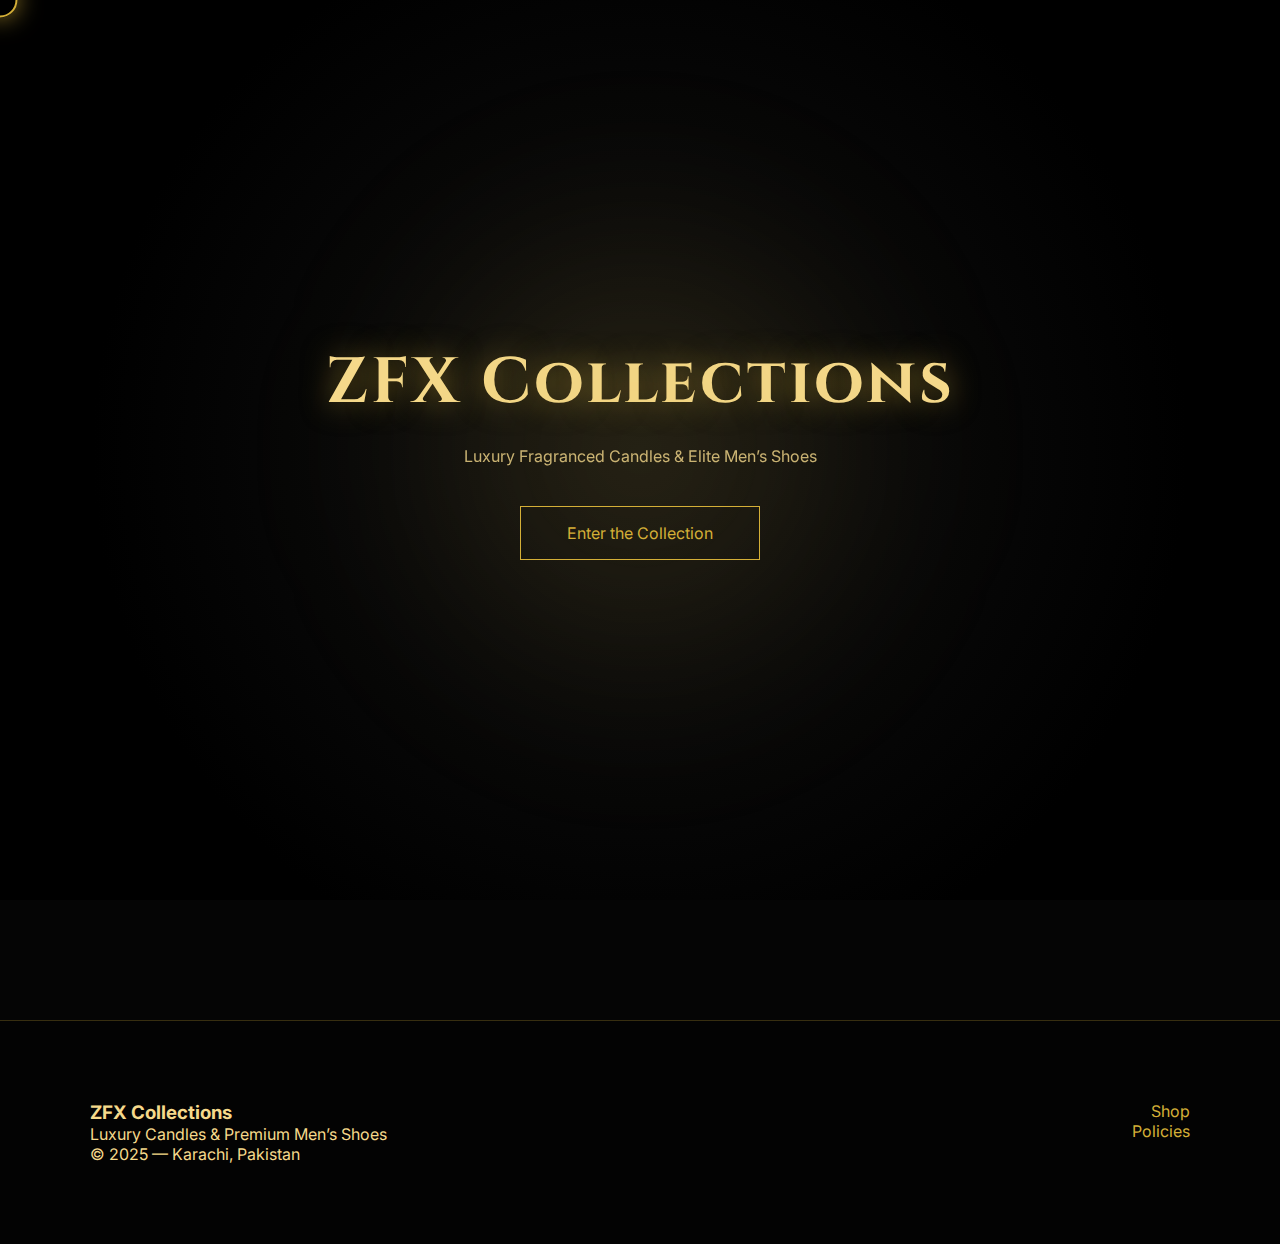
<file: zfx-collections-final/index.html>
<!DOCTYPE html>
<html lang="en">
<head>
<meta charset="UTF-8">
<title>ZFX Collections</title>
<link href="https://fonts.googleapis.com/css2?family=Cinzel:wght@500;700&family=Inter:wght@300;400;600&display=swap" rel="stylesheet">
<link rel="stylesheet" href="css/style.css">
</head>
<body>

<div class="cursor"></div>

<section class="hero">
  <div class="hero-glow"></div>
  <h1 class="brand-title">ZFX Collections</h1>
  <p class="tagline">Luxury Fragranced Candles & Elite Men’s Shoes</p>
  <a href="shop.html" class="cta">Enter the Collection</a>
</section>

<footer>
  <div class="footer-inner">
    <div>
      <h3>ZFX Collections</h3>
      <p>Luxury Candles & Premium Men’s Shoes</p>
      <p>© 2025 — Karachi, Pakistan</p>
    </div>
    <div class="footer-links">
      <a href="shop.html">Shop</a>
      <a href="policies.html">Policies</a>
    </div>
  </div>
</footer>

<script src="js/app.js"></script>
</body>
</html>
</file>
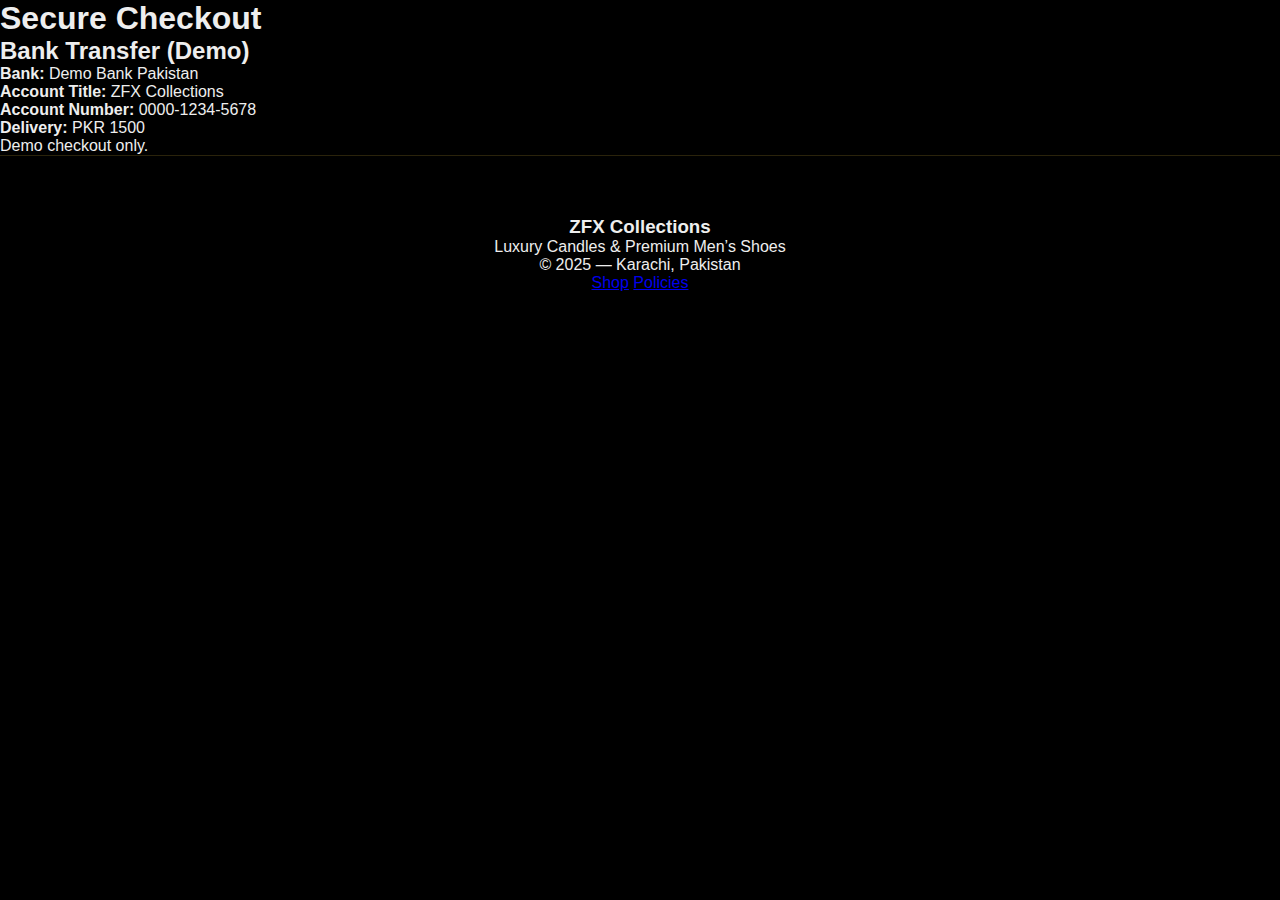
<file: checkout.html>
<!DOCTYPE html>
<html lang="en">
<head>
<meta charset="UTF-8">
<title>Checkout | ZFX Collections</title>
<link href="https://fonts.googleapis.com/css2?family=Cinzel:wght@500;700&family=Inter:wght@300;400;600&display=swap" rel="stylesheet">
<link rel="stylesheet" href="css/style.css">
</head>
<body>

<div class="cursor"></div>

<section class="checkout-container">
  <h1>Secure Checkout</h1>
  <div class="checkout-box">
    <div class="order-summary" id="orderSummary"></div>
    <div class="payment-box">
      <h2>Bank Transfer (Demo)</h2>
      <p><strong>Bank:</strong> Demo Bank Pakistan</p>
      <p><strong>Account Title:</strong> ZFX Collections</p>
      <p><strong>Account Number:</strong> 0000-1234-5678</p>
      <p><strong>Delivery:</strong> PKR 1500</p>
      <div class="note">Demo checkout only.</div>
    </div>
  </div>
</section>

<footer>
  <div class="footer-inner">
    <div>
      <h3>ZFX Collections</h3>
      <p>Luxury Candles & Premium Men’s Shoes</p>
      <p>© 2025 — Karachi, Pakistan</p>
    </div>
    <div class="footer-links">
      <a href="shop.html">Shop</a>
      <a href="policies.html">Policies</a>
    </div>
  </div>
</footer>

<script src="js/products.js"></script>
<script src="js/app.js"></script>
<script>
const params = new URLSearchParams(window.location.search);
const productId = params.get("id");
const product = products.find(p => p.id === productId);
const shipping = 1500;

if (product) {
  document.getElementById("orderSummary").innerHTML = `
    <h2>Order Summary</h2>
    <p><strong>Product:</strong> ${product.name}</p>
    <p><strong>Price:</strong> PKR ${product.price}</p>
    <p><strong>Shipping:</strong> PKR ${shipping}</p>
    <hr>
    <p class="total">Total: PKR ${product.price + shipping}</p>
  `;
}
</script>
</body>
</html>
</file>
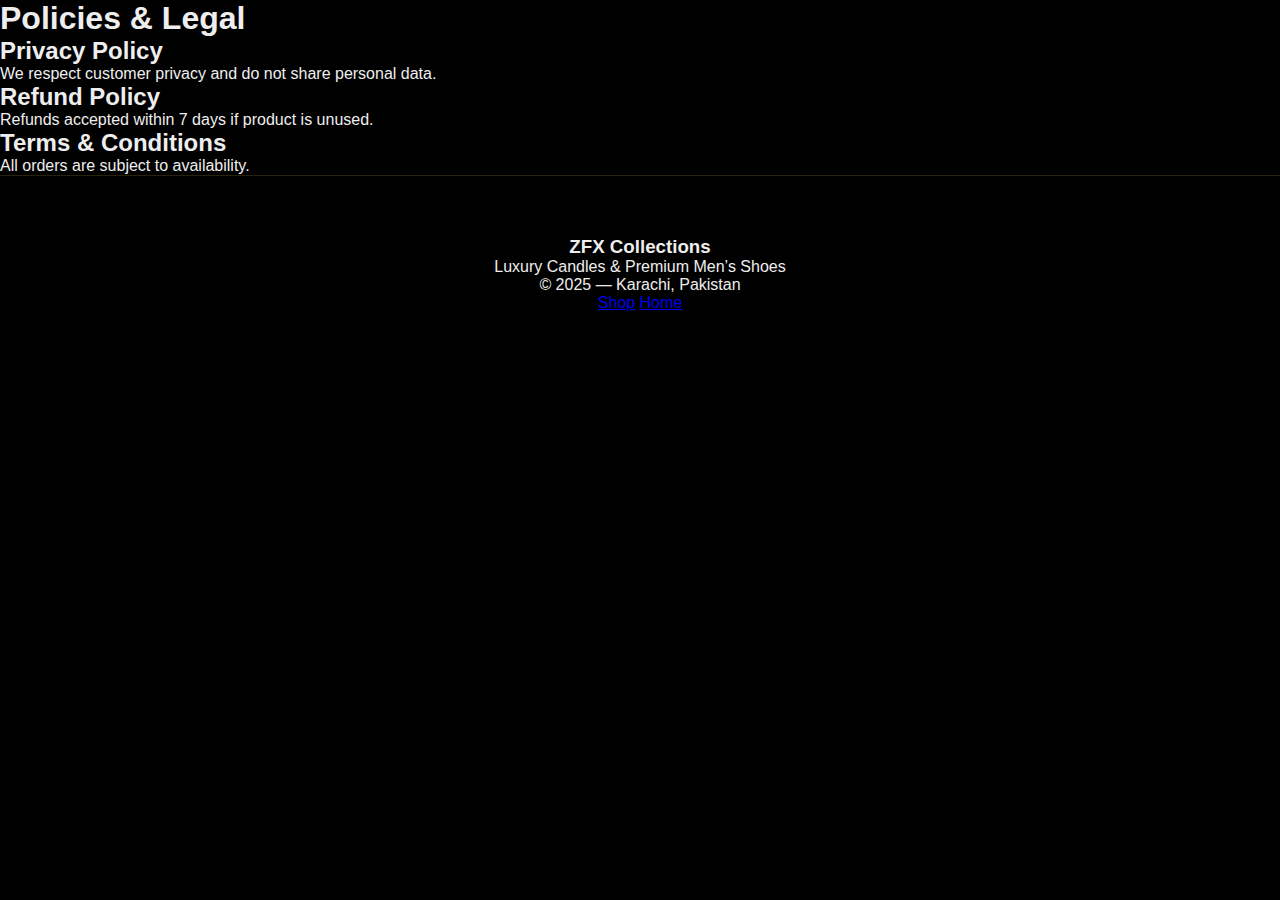
<file: policies.html>
<!DOCTYPE html>
<html lang="en">
<head>
<meta charset="UTF-8">
<title>Policies | ZFX Collections</title>
<link href="https://fonts.googleapis.com/css2?family=Cinzel:wght@500;700&family=Inter:wght@300;400;600&display=swap" rel="stylesheet">
<link rel="stylesheet" href="css/style.css">
</head>
<body>

<div class="cursor"></div>

<section class="policy-container">
<h1>Policies & Legal</h1>

<h2>Privacy Policy</h2>
<p>We respect customer privacy and do not share personal data.</p>

<h2>Refund Policy</h2>
<p>Refunds accepted within 7 days if product is unused.</p>

<h2>Terms & Conditions</h2>
<p>All orders are subject to availability.</p>
</section>

<footer>
  <div class="footer-inner">
    <div>
      <h3>ZFX Collections</h3>
      <p>Luxury Candles & Premium Men’s Shoes</p>
      <p>© 2025 — Karachi, Pakistan</p>
    </div>
    <div class="footer-links">
      <a href="shop.html">Shop</a>
      <a href="index.html">Home</a>
    </div>
  </div>
</footer>

<script src="js/app.js"></script>
</body>
</html>
</file>
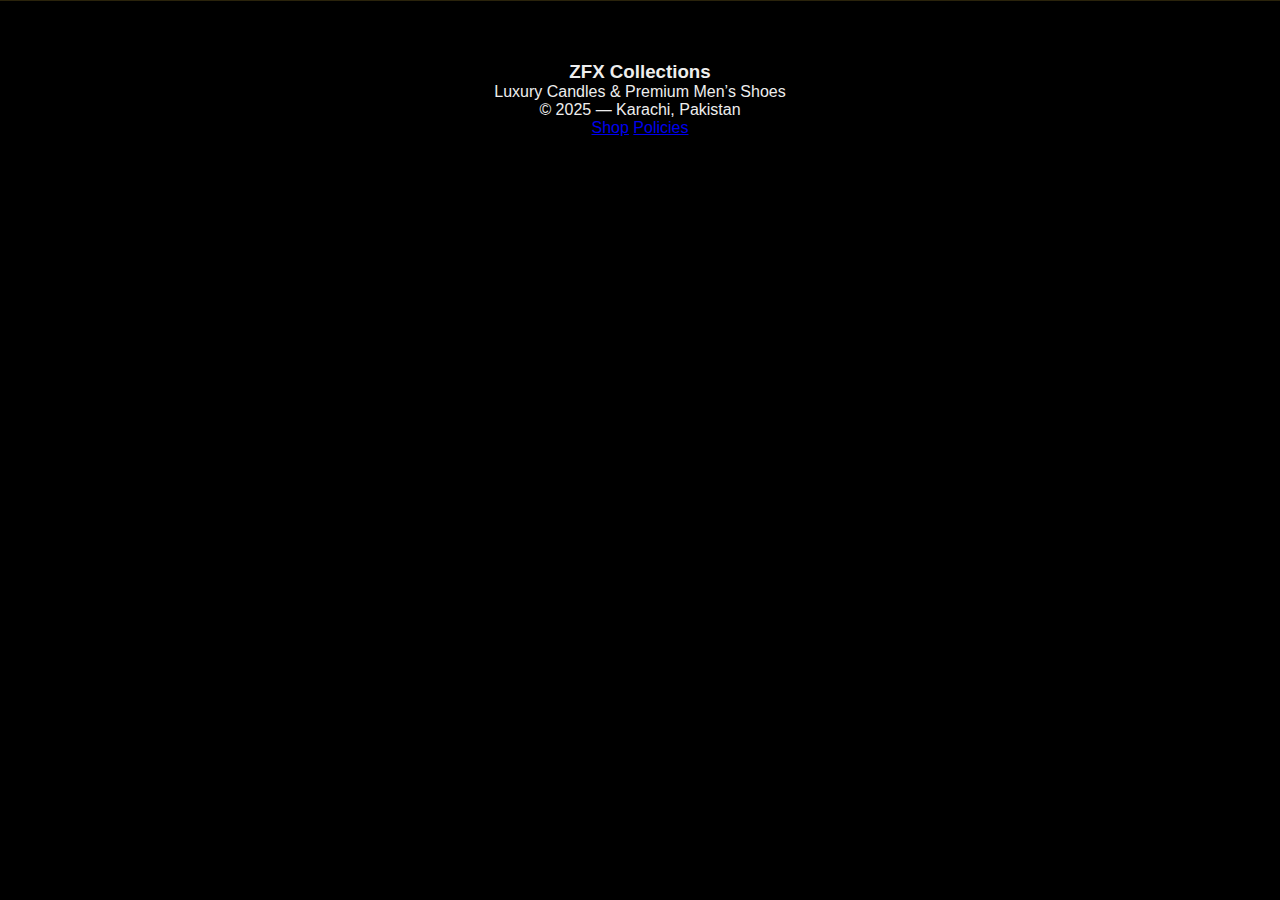
<file: product.html>
<!DOCTYPE html>
<html lang="en">
<head>
<meta charset="UTF-8">
<title>Product | ZFX Collections</title>
<link href="https://fonts.googleapis.com/css2?family=Cinzel:wght@500;700&family=Inter:wght@300;400;600&display=swap" rel="stylesheet">
<link rel="stylesheet" href="css/style.css">
</head>
<body>

<div class="cursor"></div>

<section class="product-page" id="productPage"></section>

<footer>
  <div class="footer-inner">
    <div>
      <h3>ZFX Collections</h3>
      <p>Luxury Candles & Premium Men’s Shoes</p>
      <p>© 2025 — Karachi, Pakistan</p>
    </div>
    <div class="footer-links">
      <a href="shop.html">Shop</a>
      <a href="policies.html">Policies</a>
    </div>
  </div>
</footer>

<script src="js/products.js"></script>
<script src="js/app.js"></script>
<script>
const params = new URLSearchParams(window.location.search);
const id = params.get("id");
const product = products.find(p => p.id === id);
const container = document.getElementById("productPage");

if (product) {
  container.innerHTML = `
    <img src="${product.image}">
    <h1>${product.name}</h1>
    <p>${product.description}</p>
    <p><strong>Price:</strong> PKR ${product.price}</p>
    <p><strong>Shipping:</strong> All Pakistan — PKR 1500</p>
    <a href="checkout.html?id=${product.id}" target="_blank" class="cta">Proceed to Checkout</a>
  `;
}
</script>
</body>
</html>
</file>
<file: zfx-collections-final/css/style.css>
:root {
  --gold-main: #d4af37;
  --gold-soft: #f5d98b;
  --dark-bg: #050505;
}

* { margin:0; padding:0; box-sizing:border-box; }

body {
  background: var(--dark-bg);
  color: var(--gold-soft);
  font-family: 'Inter', sans-serif;
  cursor: none;
}

.hero {
  height: 100vh;
  display:flex;
  flex-direction:column;
  justify-content:center;
  align-items:center;
  position:relative;
  background: radial-gradient(circle at center, #111 0%, #000 70%);
}

.hero-glow {
  position:absolute;
  width:600px;
  height:600px;
  background: radial-gradient(circle, rgba(212,175,55,0.15), transparent 70%);
  filter: blur(80px);
  animation: pulse 6s infinite;
}

@keyframes pulse {
  0%,100%{transform:scale(1)}
  50%{transform:scale(1.2)}
}

.brand-title {
  font-family:'Cinzel', serif;
  font-size:4rem;
  letter-spacing:3px;
  text-shadow:0 0 30px rgba(212,175,55,0.6);
}

.tagline { margin-top:20px; opacity:0.8; }

.cta {
  margin-top:40px;
  padding:16px 46px;
  border:1px solid var(--gold-main);
  color:var(--gold-main);
  text-decoration:none;
  position:relative;
  overflow:hidden;
}

.cta::before {
  content:'';
  position:absolute;
  width:0;
  height:100%;
  left:0;
  top:0;
  background:var(--gold-main);
  z-index:-1;
  transition:.4s;
}

.cta:hover::before { width:100%; }
.cta:hover { color:black; }

.shop-hero { padding:100px 40px; text-align:center; }

.product-grid {
  display:grid;
  grid-template-columns:repeat(auto-fit,minmax(280px,1fr));
  gap:40px;
  padding:60px;
}

.product-card {
  background:rgba(255,255,255,0.03);
  border:1px solid rgba(212,175,55,0.3);
  padding:25px;
  border-radius:16px;
  transition:.5s;
}

.product-card:hover {
  transform:translateY(-12px);
  box-shadow:0 30px 80px rgba(212,175,55,0.25);
}

.product-card img {
  width:100%;
  height:240px;
  object-fit:cover;
  border-radius:12px;
}

footer {
  background:#030303;
  padding:80px 40px;
  border-top:1px solid rgba(212,175,55,0.25);
  margin-top:120px;
}

.footer-inner {
  max-width:1100px;
  margin:auto;
  display:grid;
  grid-template-columns:1fr 1fr;
}

.footer-links { text-align:right; }
.footer-links a { color:var(--gold-main); text-decoration:none; display:block; }

.cursor {
  width:35px;
  height:35px;
  border:2px solid var(--gold-main);
  border-radius:50%;
  position:fixed;
  pointer-events:none;
  box-shadow:0 0 25px rgba(212,175,55,0.7);
  transform:translate(-50%,-50%);
  z-index:9999;
}
</file>
<file: css/style.css>
* {
  margin: 0;
  padding: 0;
  box-sizing: border-box;
}

body {
  font-family: 'Poppins', sans-serif;
  background: black;
  color: #eee;
}

/* ================= HERO ================= */

.hero {
  height: 100vh;
  display: flex;
  flex-direction: column;
  justify-content: center;
  align-items: center;
  text-align: center;
  position: relative;
  overflow: hidden;
  z-index: 1;
}

.hero h1 {
  font-family: 'Cinzel', serif;
  font-size: 4rem;
  color: #d4af37;
  letter-spacing: 3px;
  z-index: 5;
  position: relative;
}

.tagline {
  max-width: 700px;
  margin-top: 30px;
  font-size: 1.1rem;
  opacity: 0.85;
  z-index: 5;
  position: relative;
}

/* ================= BUTTON ================= */

.cta {
  margin-top: 40px;
  padding: 15px 40px;
  border: 1px solid #d4af37;
  color: #d4af37;
  text-decoration: none;
  transition: 0.4s;
  z-index: 10;
  position: relative;
  pointer-events: auto;
}

.cta:hover {
  background: #d4af37;
  color: black;
  box-shadow: 0 0 30px rgba(212,175,55,0.8);
}

/* ================= GLOW BACKGROUND ================= */

.glow {
  position: absolute;
  inset: 0;
  background: radial-gradient(circle, rgba(212,175,55,0.25), transparent 70%);
  filter: blur(120px);
  animation: moveGlow 12s infinite alternate;
  z-index: 0;
  pointer-events: none;
}

@keyframes moveGlow {
  from { transform: translate(-100px, -100px); }
  to { transform: translate(100px, 100px); }
}

/* ================= SECTIONS ================= */

.section {
  padding: 120px 15%;
  position: relative;
  z-index: 2;
}

.section h2 {
  font-family: 'Cinzel', serif;
  font-size: 2.2rem;
  color: #d4af37;
  margin-bottom: 25px;
}

.section p {
  max-width: 700px;
  line-height: 1.8;
  opacity: 0.85;
}

.dark {
  background: #050505;
}

/* ================= PRODUCTS ================= */

.products {
  display: flex;
  gap: 30px;
  flex-wrap: wrap;
}

.card {
  border: 1px solid rgba(212,175,55,0.3);
  padding: 30px;
  width: 250px;
  transition: 0.4s;
  position: relative;
  z-index: 3;
}

.card:hover {
  transform: translateY(-10px);
  box-shadow: 0 0 40px rgba(212,175,55,0.5);
}

/* ================= FOOTER ================= */

footer {
  padding: 60px;
  text-align: center;
  border-top: 1px solid rgba(212,175,55,0.2);
  position: relative;
  z-index: 2;
}

/* ================= NEON CURSOR ================= */

.neon-cursor {
  width: 25px;
  height: 25px;
  border: 2px solid #d4af37;
  position: fixed;
  top: 0;
  left: 0;
  pointer-events: none;
  box-shadow: 0 0 20px rgba(212,175,55,0.9);
  transform: translate(-50%, -50%);
  z-index: 9999;
}

/* ================= MOBILE ================= */

@media (max-width: 768px) {
  .neon-cursor {
    display: none;
  }
}
</file>
